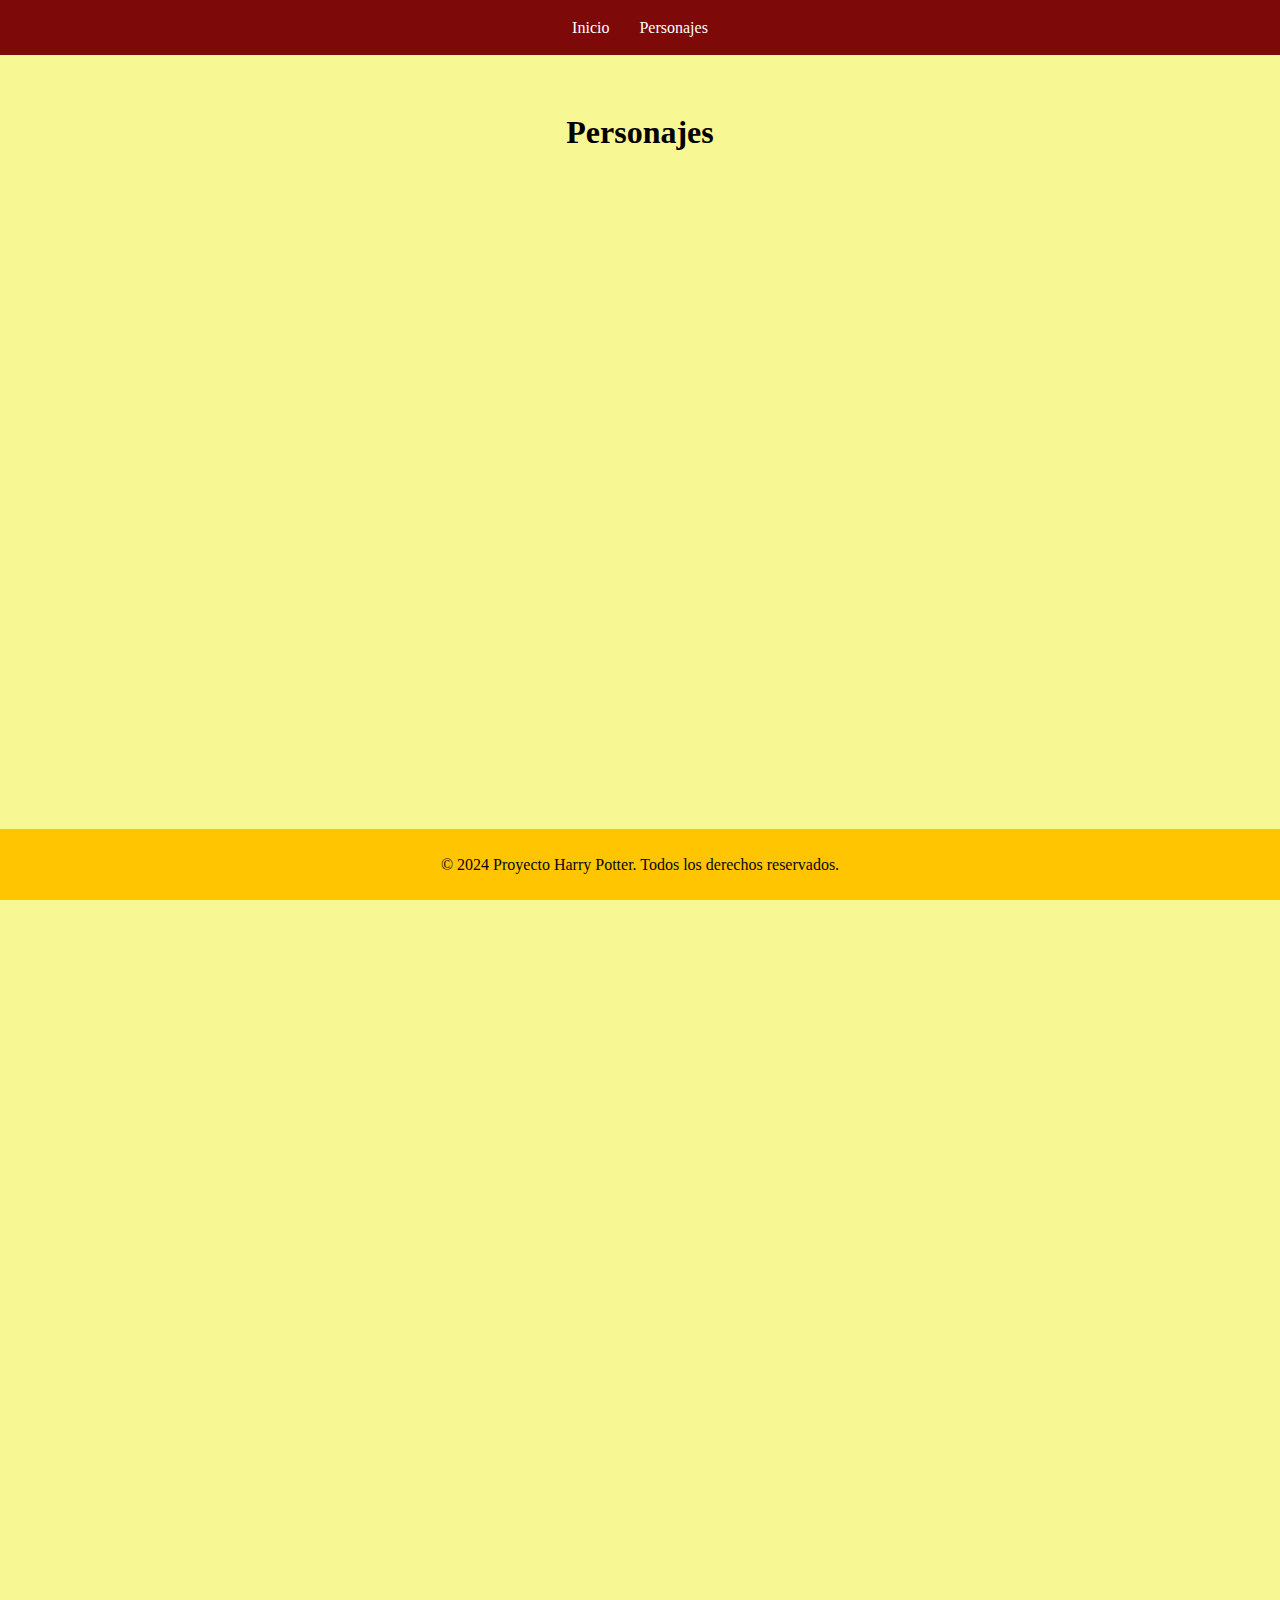
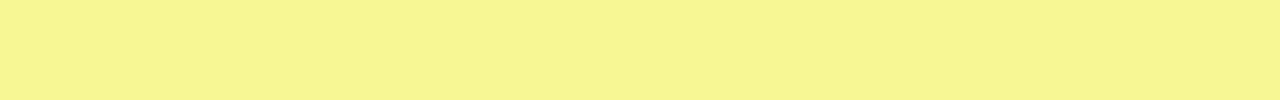
<file: pages/personajes.html>
<!DOCTYPE html>
<html lang="es">
  <head>
    <meta charset="UTF-8" />
    <meta name="viewport" content="width=device-width, initial-scale=1.0" />
    <title>Personajes - Proyecto Harry Potter</title>
    <link rel="stylesheet" href="../css/styles.css" />
  </head>
  <body>
    <header>
      <nav>
        <ul>
          <li><a href="../index.html">Inicio</a></li>
          <li><a href="/pages/personajes.html">Personajes</a></li>
                   
        </ul>
      </nav>
    </header>

    <main>
      <section class="characters">
        <h1>Personajes</h1>
        <div class="grid">
          <!-- Aquí se insertarán las tarjetas de los personajes dinámicamente -->
        </div>
      </section>
    </main>
    
    <script src="../personajes.js"></script>
    
    
  </body>
  <footer>
    <p>&copy; 2024 Proyecto Harry Potter. Todos los derechos reservados.</p>
  </footer>
</html>
</file>
<file: css/styles.css>
body {
    font-family: Grenze Gotisch;
    margin: 0;
    padding: 0;
    background-color: hwb(60 58% 3%);
    line-height: 2.2;
    height: 1700px;
    
  }
  
  header {
    background-color: #7d0909;
    color: #0c0202;
    padding: 10px 0;
  }
  
  nav ul {
    list-style-type: none;
    margin: 0;
    padding: 0;
    display: flex;
    justify-content: center;
  }
  
  nav ul li {
    margin: 0 15px;
  }
  
  nav ul li a {
    color: #fff;
    text-decoration: none;
  }
  
  .characters {
    padding: 20px;
    text-align: center;
  }
  
  .grid {
    display: grid;
    grid-template-columns: repeat(auto-fit, minmax(200px, 1fr));
    gap: 15px;
    margin-top: 10px;
  }
  
  .grid .card {
    background-color: #dcdddf;
    padding: 5%;
    border-radius: 10px;
    box-shadow: 0 4px 8px rgba(0, 0, 0, 0.1);
    text-align: left;
  }
  
  .grid .card img {
    max-width: 100%;
    border-radius: 8px;
  }
  
  footer {
    background-color: #ffc500;
    color: #080808;
    text-align: center;
    padding: 2px 0;
    position: fixed;
    bottom: 0;
    width: 100%;
  }
  h1{text-align: center;}

 h4 {text-align: center;
  }

 .libros1{ width: 250px;
  
 }     

 .libross { text-align: center;
  line-height: 100x;
  list-style: none;
  
  
}

.Películas {
  text-align: center;
  line-height: 100x;
  list-style: none;
  
}
h2 { font-style: italic;
  
}

hr {
  border: none;
  height: 2px;
  background-color:#7d0909;
  margin: 20px 0;
}

@media(max-width: 768px)
</file>
